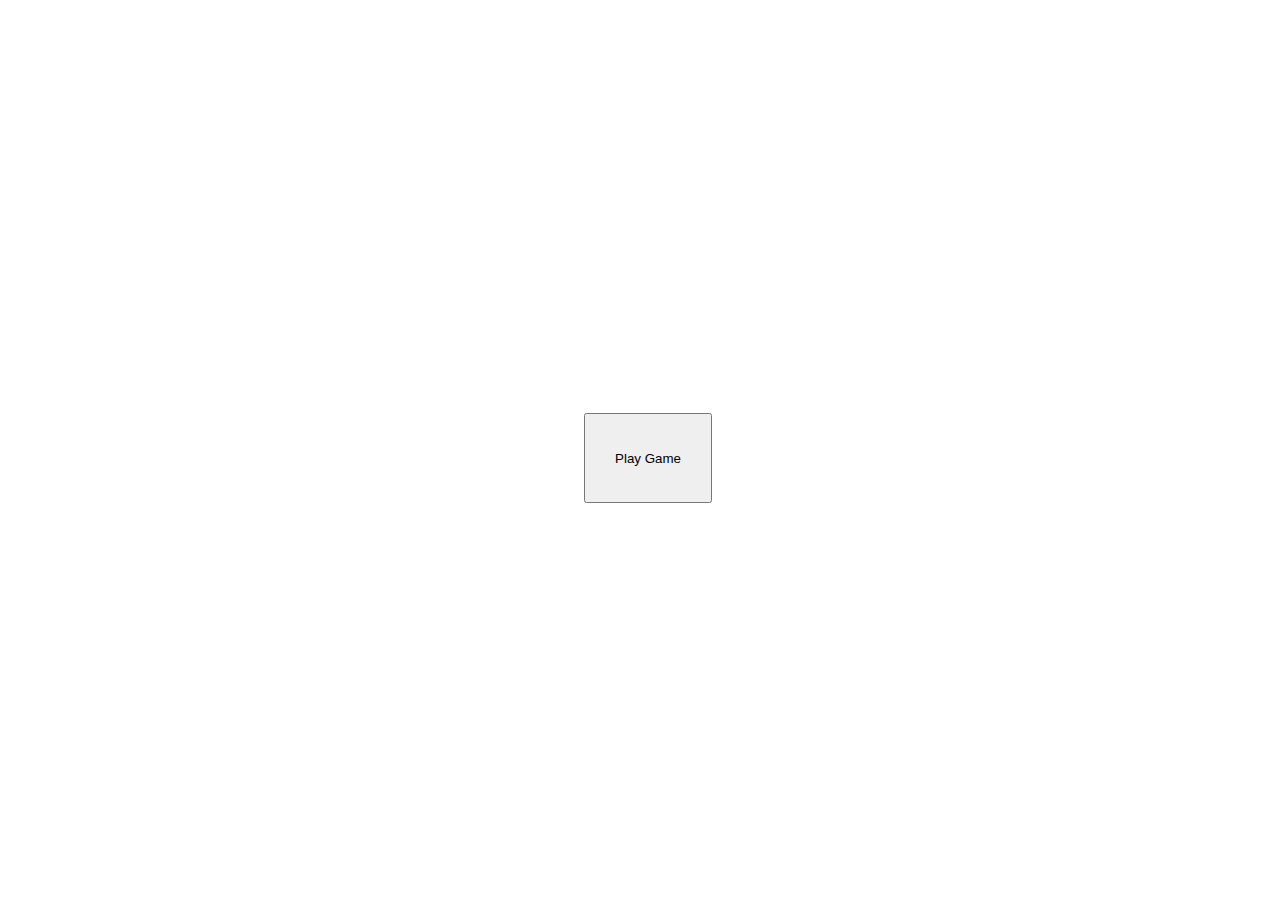
<file: rock-paper-scissors/index.html>
<!DOCTYPE html>
<html>
    <head>
        <link rel="stylesheet" href="style.css">
        <script src="scripts.js"></script>
    </head>
    <body>
        <div id="button-wrapper">
        <button onclick="playGame()">Play Game</button>
        </div>
    </body>
</html>
</file>
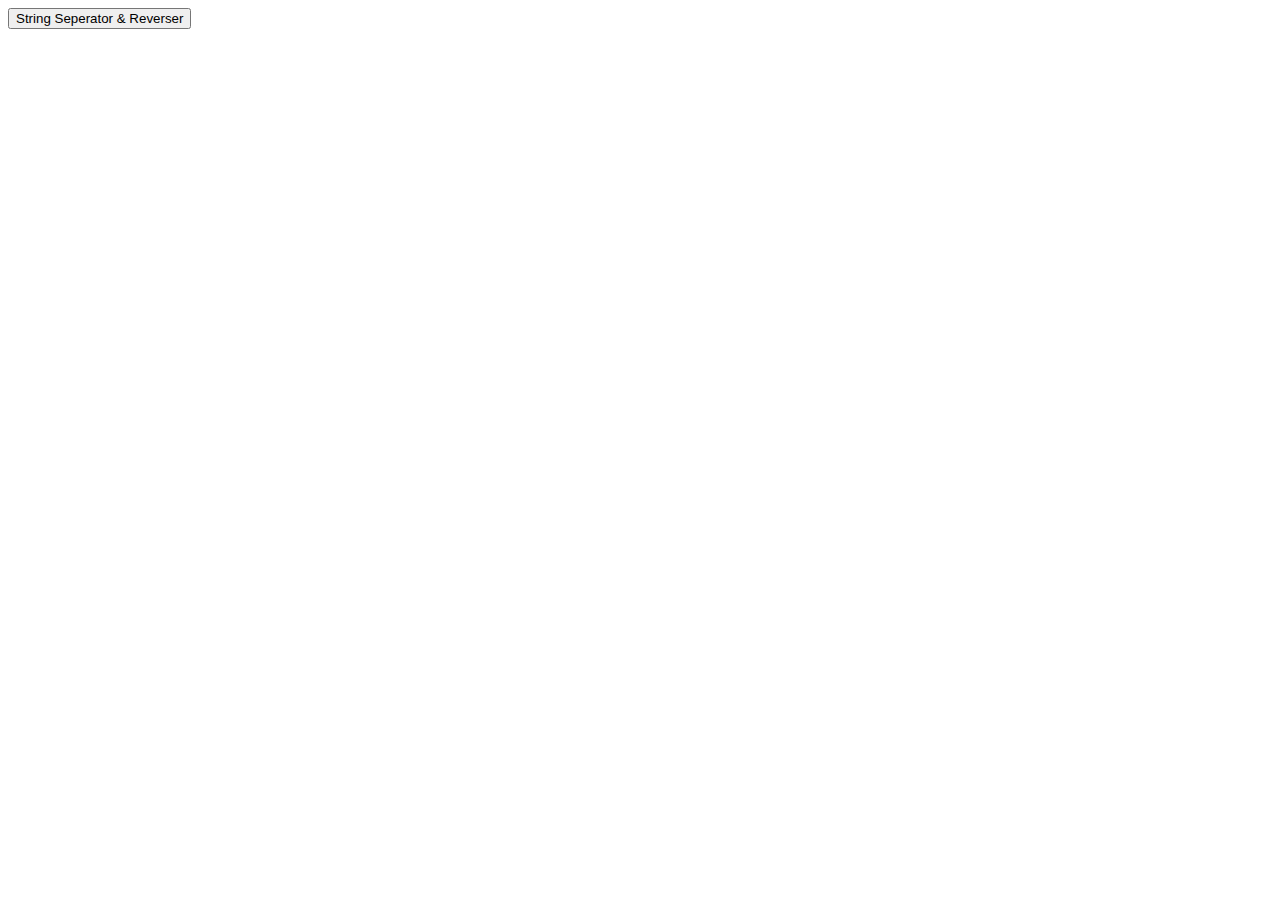
<file: javascript-tests/StringSeperator/stringseperator.html>
<!DOCTYPE html>
<html>
    <head>
        <script src="stringseperator.js"></script>
    </head>
    <body>
        <div id="button-wrapper">
        <button onclick="stringSeperator()">String Seperator & Reverser</button>
        </div>
    </body>
</html>
</file>
<file: rock-paper-scissors/style.css>
#button-wrapper {
    display: flex;
    height: 100vh;
    width: 100vw;
    justify-content: center;
    align-items: center;
}

button {
    width: 10%;
    height: 10%;
}
</file>
